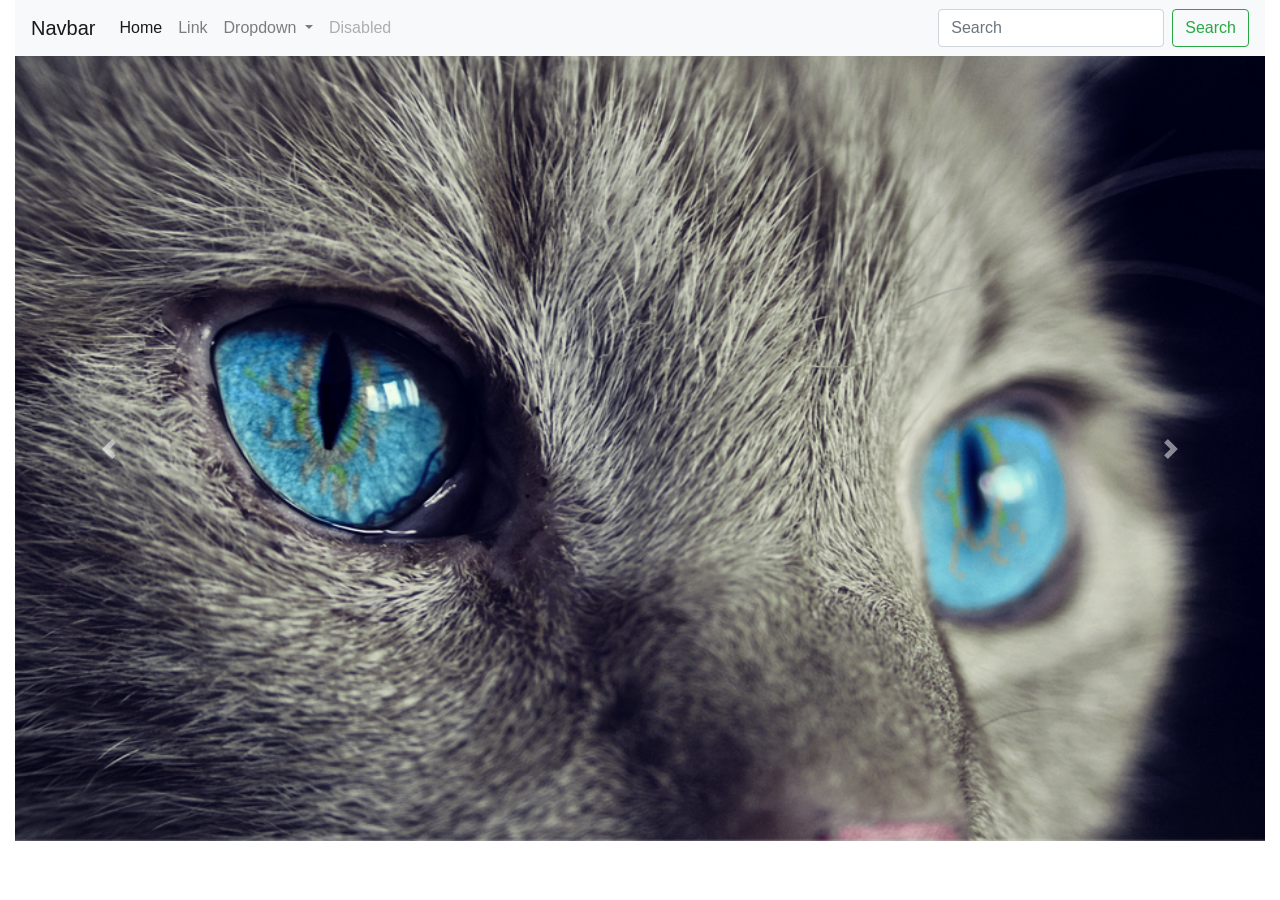
<file: index.html>
<!DOCTYPE html>
<html lang="en">
<head>
    <meta charset="UTF-8">
    <meta name="viewport" content="width=device-width, initial-scale=1.0">
    <meta http-equiv="X-UA-Compatible" content="ie=edge">
    <title>Document</title>
    <link rel="manifest" href="manifest.json">
    <link rel="stylesheet" href="https://maxcdn.bootstrapcdn.com/bootstrap/4.0.0/css/bootstrap.min.css" integrity="sha384-Gn5384xqQ1aoWXA+058RXPxPg6fy4IWvTNh0E263XmFcJlSAwiGgFAW/dAiS6JXm" crossorigin="anonymous">
    <link rel="stylesheet" href="/css/bootstrap-grid.css">
    <link rel="stylesheet" href="/css/bootstrap-grid.css.map">
    <link rel="stylesheet" href="/css/bootstrap-grid.min.css">
    <link rel="stylesheet" href="/css/bootstrap-grid.min.css.map">
    <link rel="stylesheet" href="/css/bootstrap-reboot.css">
    <link rel="stylesheet" href="/css/bootstrap-reboot.css.map">
    <link rel="stylesheet" href="/css/bootstrap-reboot.min.css">
    <link rel="stylesheet" href="/css/bootstrap-reboot.min.css.map">
    <link rel="stylesheet" href="/css/bootstrap.css">
    <link rel="stylesheet" href="/css/bootstrap.css.map">
    <link rel="stylesheet" href="/css/bootstrap.min.css">
    <link rel="stylesheet" href="/css/bootstrap.min.css.map">
    
</head>
<body>
    <div class="container-fluid">
            <nav class="navbar navbar-expand-lg navbar-light bg-light">
                    <a class="navbar-brand" href="#">Navbar</a>
                    <button class="navbar-toggler" type="button" data-toggle="collapse" data-target="#navbarSupportedContent" aria-controls="navbarSupportedContent" aria-expanded="false" aria-label="Toggle navigation">
                      <span class="navbar-toggler-icon"></span>
                    </button>
                  
                    <div class="collapse navbar-collapse" id="navbarSupportedContent">
                      <ul class="navbar-nav mr-auto">
                        <li class="nav-item active">
                          <a class="nav-link" href="#">Home <span class="sr-only">(current)</span></a>
                        </li>
                        <li class="nav-item">
                          <a class="nav-link" href="#">Link</a>
                        </li>
                        <li class="nav-item dropdown">
                          <a class="nav-link dropdown-toggle" href="#" id="navbarDropdown" role="button" data-toggle="dropdown" aria-haspopup="true" aria-expanded="false">
                            Dropdown
                          </a>
                          <div class="dropdown-menu" aria-labelledby="navbarDropdown">
                            <a class="dropdown-item" href="#">Action</a>
                            <a class="dropdown-item" href="#">Another action</a>
                            <div class="dropdown-divider"></div>
                            <a class="dropdown-item" href="#">Something else here</a>
                          </div>
                        </li>
                        <li class="nav-item">
                          <a class="nav-link disabled" href="#">Disabled</a>
                        </li>
                      </ul>
                      <form class="form-inline my-2 my-lg-0">
                        <input class="form-control mr-sm-2" type="search" placeholder="Search" aria-label="Search">
                        <button class="btn btn-outline-success my-2 my-sm-0" type="submit">Search</button>
                      </form>
                    </div>
                  </nav>
                  <div id="carouselExampleControls" class="carousel slide" data-ride="carousel">
                        <div class="carousel-inner">
                          <div class="carousel-item active">
                            <img class="d-block w-100" src="images/cat-1285634_960_720.png" alt="First slide">
                          </div>
                          <div class="carousel-item">
                            <img class="d-block w-100" src="images/CMS_Creative_164657191_Kingfisher.jpg" alt="Second slide">
                          </div>
                          <div class="carousel-item">
                            <img class="d-block w-100" src="images/soap-bubble-1958650_960_720.jpg" alt="Third slide">
                          </div>
                        </div>
                        <a class="carousel-control-prev" href="#carouselExampleControls" role="button" data-slide="prev">
                          <span class="carousel-control-prev-icon" aria-hidden="true"></span>
                          <span class="sr-only">Previous</span>
                        </a>
                        <a class="carousel-control-next" href="#carouselExampleControls" role="button" data-slide="next">
                          <span class="carousel-control-next-icon" aria-hidden="true"></span>
                          <span class="sr-only">Next</span>
                        </a>
                      </div>
    </div>
</body>
<script defer src="app.js" async />
<script src="/js/bootstrap.bundle.js"></script>
<script src="/js/bootstrap.bundle.js.map"></script>
<script src="/js/bootstrap.bundle.min.js"></script>
<script src="/js/bootstrap.bundle.min.js.map"></script>
<script src="/js/bootstrap.js"></script>
<script src="/js/bootstrap.js.map"></script>
<script src="/js/bootstrap.min.js"></script>
<script src="/js/bootstrap.min.js.map"></script>
<script src="https://code.jquery.com/jquery-3.2.1.slim.min.js" integrity="sha384-KJ3o2DKtIkvYIK3UENzmM7KCkRr/rE9/Qpg6aAZGJwFDMVNA/GpGFF93hXpG5KkN" crossorigin="anonymous"></script>
<script src="https://cdnjs.cloudflare.com/ajax/libs/popper.js/1.12.9/umd/popper.min.js" integrity="sha384-ApNbgh9B+Y1QKtv3Rn7W3mgPxhU9K/ScQsAP7hUibX39j7fakFPskvXusvfa0b4Q" crossorigin="anonymous"></script>
<script src="https://maxcdn.bootstrapcdn.com/bootstrap/4.0.0/js/bootstrap.min.js" integrity="sha384-JZR6Spejh4U02d8jOt6vLEHfe/JQGiRRSQQxSfFWpi1MquVdAyjUar5+76PVCmYl" crossorigin="anonymous"></script>
</html>
</file>
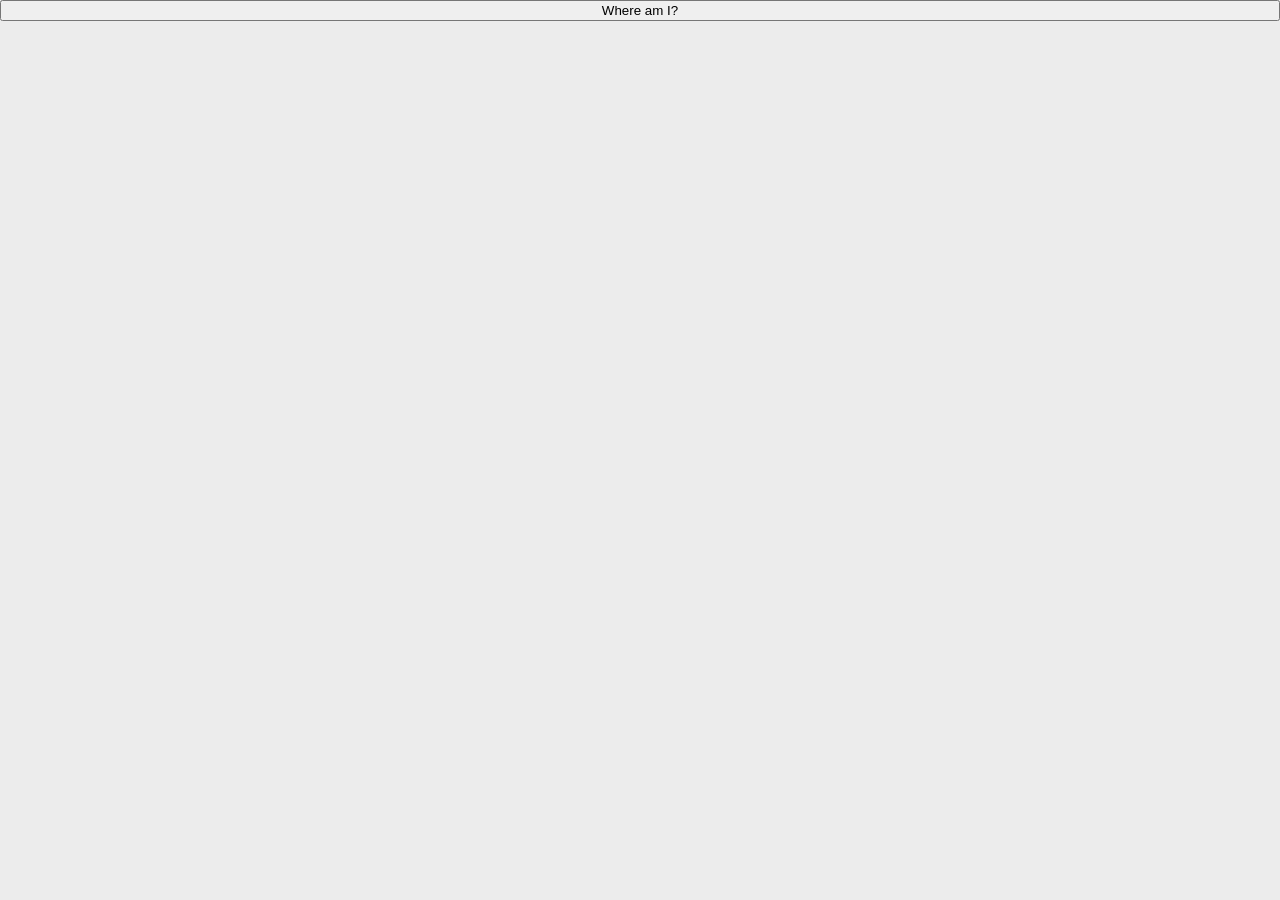
<file: nothing.html>
<!DOCTYPE html>
<html>
<head>
  <meta charset="utf-8">
  <meta http-equiv="X-UA-Compatible" content="IE=edge">
  <meta name="viewport" content="width=device-width, initial-scale=1.0">
  <title>Notes app</title>
  <link rel="stylesheet" type="text/css" href="inline.css">
  <link rel="manifest" href="manifest.json" />
</head>
<body>

  
  <button class="geo" onclick="geo()">Where am I?</button>
  <div id="startLat" style="display:none;"></div>
  <div id="startLon" style="display:none;"></div>
  <div id="geoErr" style="display:none;"></div>
  <div id="place"></div>
  
  <script src="app.js" async></script>

</body>
</html>
</file>
<file: inline.css>
* {
  box-sizing: border-box; }

html, body {
  padding: 0;
  margin: 0;
  height: 100%;
  width: 100%;
  font-family: 'Helvetica', 'Verdana', sans-serif;
  font-weight: 400;
  font-display: optional;
  color: #444;
  -webkit-font-smoothing: antialiased;
  -moz-osx-font-smoothing: grayscale; }

html {
  overflow: hidden; }

body {
  display: -webkit-box;
  display: -webkit-flex;
  display: -ms-flexbox;
  display: flex;
  -webkit-box-orient: vertical;
  -webkit-box-direction: normal;
  -webkit-flex-direction: column;
      -ms-flex-direction: column;
          flex-direction: column;
  -webkit-flex-wrap: nowrap;
      -ms-flex-wrap: nowrap;
          flex-wrap: nowrap;
  -webkit-box-pack: start;
  -webkit-justify-content: flex-start;
      -ms-flex-pack: start;
          justify-content: flex-start;
  -webkit-box-align: stretch;
  -webkit-align-items: stretch;
      -ms-flex-align: stretch;
          align-items: stretch;
  -webkit-align-content: stretch;
      -ms-flex-line-pack: stretch;
          align-content: stretch;
  background: #ececec; }

.header {
  width: 100%;
  height: 56px;
  color: #FFF;
  background: #3F51B5;
  position: fixed;
  font-size: 20px;
  box-shadow: 0 4px 5px 0 rgba(0, 0, 0, 0.14), 0 2px 9px 1px rgba(0, 0, 0, 0.12), 0 4px 2px -2px rgba(0, 0, 0, 0.2);
  padding: 16px 16px 0 16px;
  will-change: transform;
  display: -webkit-box;
  display: -webkit-flex;
  display: -ms-flexbox;
  display: flex;
  -webkit-box-orient: horizontal;
  -webkit-box-direction: normal;
  -webkit-flex-direction: row;
      -ms-flex-direction: row;
          flex-direction: row;
  -webkit-flex-wrap: nowrap;
      -ms-flex-wrap: nowrap;
          flex-wrap: nowrap;
  -webkit-box-pack: start;
  -webkit-justify-content: flex-start;
      -ms-flex-pack: start;
          justify-content: flex-start;
  -webkit-box-align: stretch;
  -webkit-align-items: stretch;
      -ms-flex-align: stretch;
          align-items: stretch;
  -webkit-align-content: center;
      -ms-flex-line-pack: center;
          align-content: center;
  -webkit-transition: -webkit-transform 0.233s cubic-bezier(0, 0, 0.21, 1) 0.1s;
  transition: -webkit-transform 0.233s cubic-bezier(0, 0, 0.21, 1) 0.1s;
  transition: transform 0.233s cubic-bezier(0, 0, 0.21, 1) 0.1s;
  transition: transform 0.233s cubic-bezier(0, 0, 0.21, 1) 0.1s, -webkit-transform 0.233s cubic-bezier(0, 0, 0.21, 1) 0.1s;
  z-index: 1000; }
  .header .headerButton {
    width: 24px;
    height: 24px;
    margin-right: 16px;
    text-indent: -30000px;
    overflow: hidden;
    opacity: 0.54;
    -webkit-transition: opacity 0.333s cubic-bezier(0, 0, 0.21, 1);
    transition: opacity 0.333s cubic-bezier(0, 0, 0.21, 1);
    border: none;
    outline: none;
    cursor: pointer; }
    
.header__title {
  font-weight: 400;
  font-size: 20px;
  margin: 0;
  -webkit-box-flex: 1;
  -webkit-flex: 1;
      -ms-flex: 1;
          flex: 1; }


.geo {
    
}
</file>
